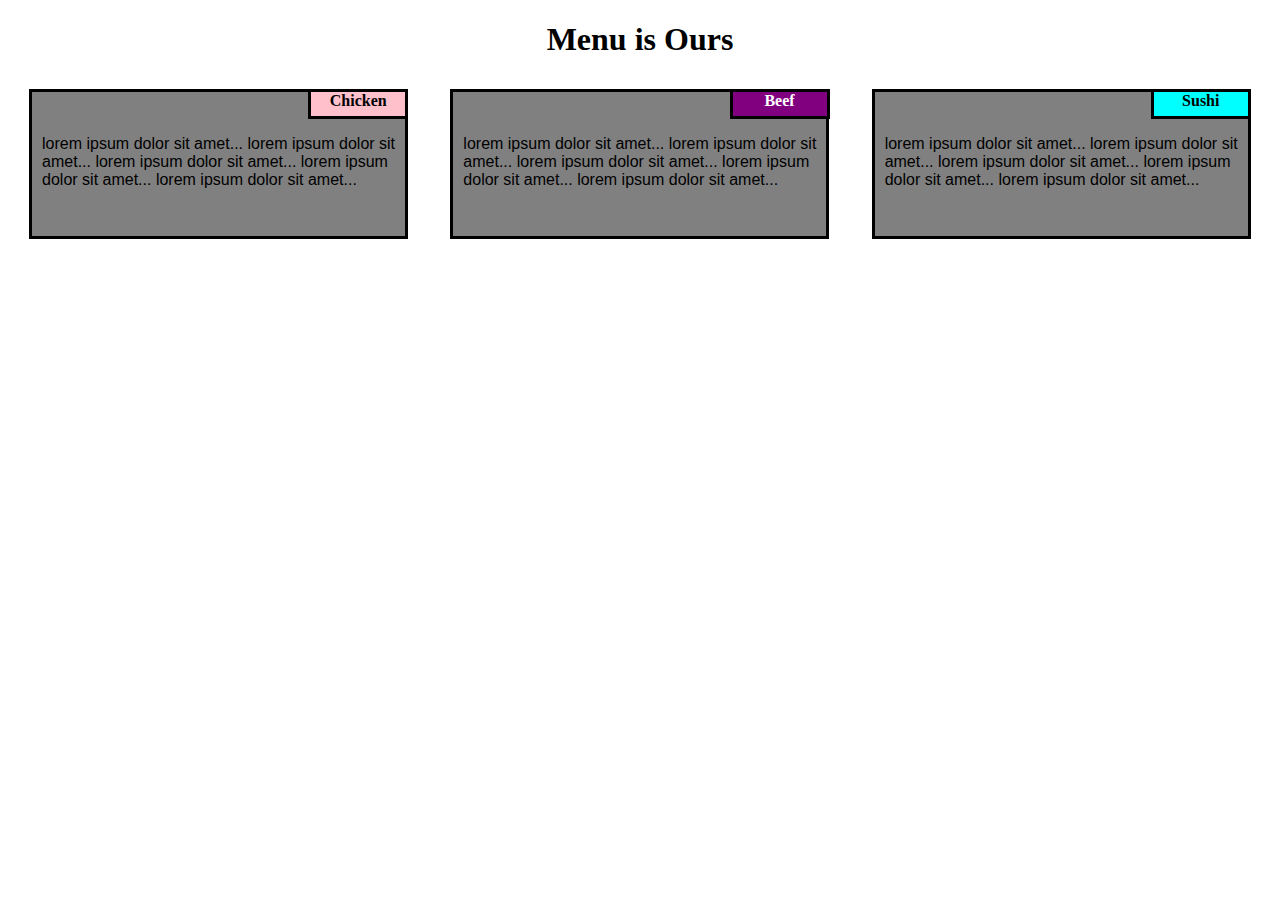
<file: backup/index.html>
<!DOCTYPE html>
<html>
<head>
<meta charset="utf-8">
<meta name="viewport" content="width=device-width, initial-scale=1">
<link rel="stylesheet" href="css/styles.css">
<title>Menu is Ours</title>
<style>



</style>
</head>
<body>
<h1>Menu is Ours</h1>

<div class="row">

  <div class="col-lg-4 col-md-6 col-pn-12">
  	<p id="title1">Chicken</p>
  	<p id=text>
  	lorem ipsum dolor sit amet... lorem ipsum dolor sit amet... lorem ipsum dolor sit amet... lorem ipsum dolor sit amet... lorem ipsum dolor sit amet...</p>
  </div>

  <div class="col-lg-4 col-md-6 col-pn-12">
  	<p id="title2">Beef</p>
  	<p id=text>lorem ipsum dolor sit amet... lorem ipsum dolor sit amet... lorem ipsum dolor sit amet... lorem ipsum dolor sit amet... lorem ipsum dolor sit amet...</p>
  </div>

  <div class="col-lg-4 col-md-12 col-pn-12">
  	<p id="title3">Sushi</p>
  	<p id=text>lorem ipsum dolor sit amet... lorem ipsum dolor sit amet... lorem ipsum dolor sit amet... lorem ipsum dolor sit amet... lorem ipsum dolor sit amet...</p>
  </div>
  <!-- <div class="col-lg-3 col-md-6"><p>Item 4</p></div>
  <div class="col-lg-3 col-md-6"><p>Item 5</p></div>
  <div class="col-lg-3 col-md-6"><p>Item 6</p></div>
  <div class="col-lg-3 col-md-6"><p>Item 7</p></div>
  <div class="col-lg-3 col-md-6"><p>Item 8</p></div> -->
</div>

</body>
</html>
</file>
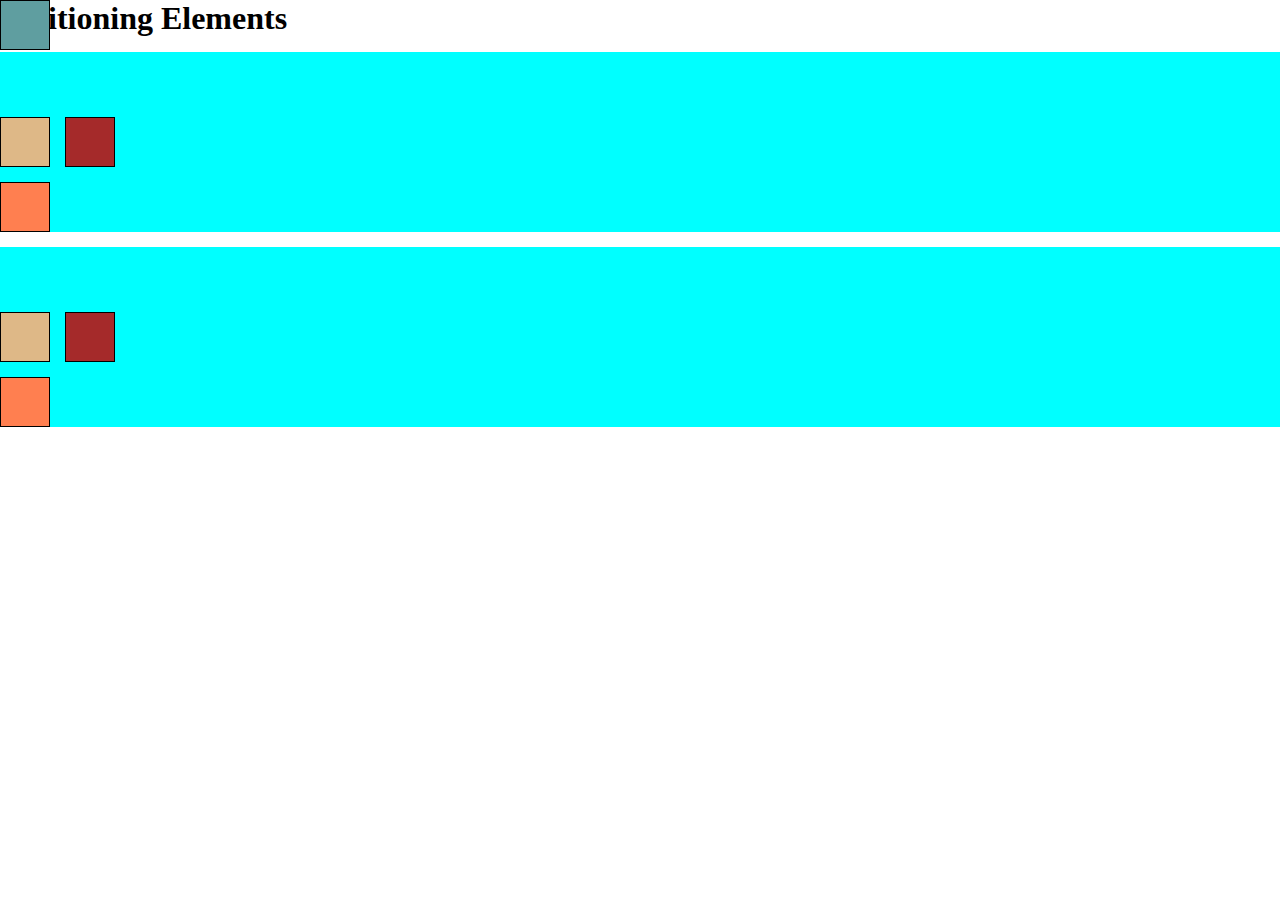
<file: 22after.html>
<!DOCTYPE html>
<html>
<head>
<meta charset="utf-8">
<title>Positioning Elements</title>
<style>
* {
  box-sizing: border-box;
  margin: 0;
  padding: 0;
}
h1 {
  margin-bottom: 15px;
}

div#container {
  background-color: #00FFFF;
  /*position: relative;*/
  top: 60px;
}
p {
  width: 50px;
  height: 50px;
  border: 1px solid black;
  margin-bottom: 15px;
}
#p1 {
  background-color: #A52A2A;
  position: relative;
  top: 65px;
  left: 65px;
}
#p2 {
  background-color: #DEB887;
}
#p3 {
  background-color: #5F9EA0;
  position: absolute;
  top: 0;
  left: 0;
}
#p4 {
  background-color: #FF7F50;
}

</style>
</head>
<body>
<h1>Positioning Elements</h1>

<div id="container">
  <p id="p1"></p>
  <p id="p2"></p>
  <p id="p3"></p>
  <p id="p4"></p>
</div>
<div id="container">
  <p id="p1"></p>
  <p id="p2"></p>
  <p id="p3"></p>
  <p id="p4"></p>
</div>

</body>
</html>
</file>
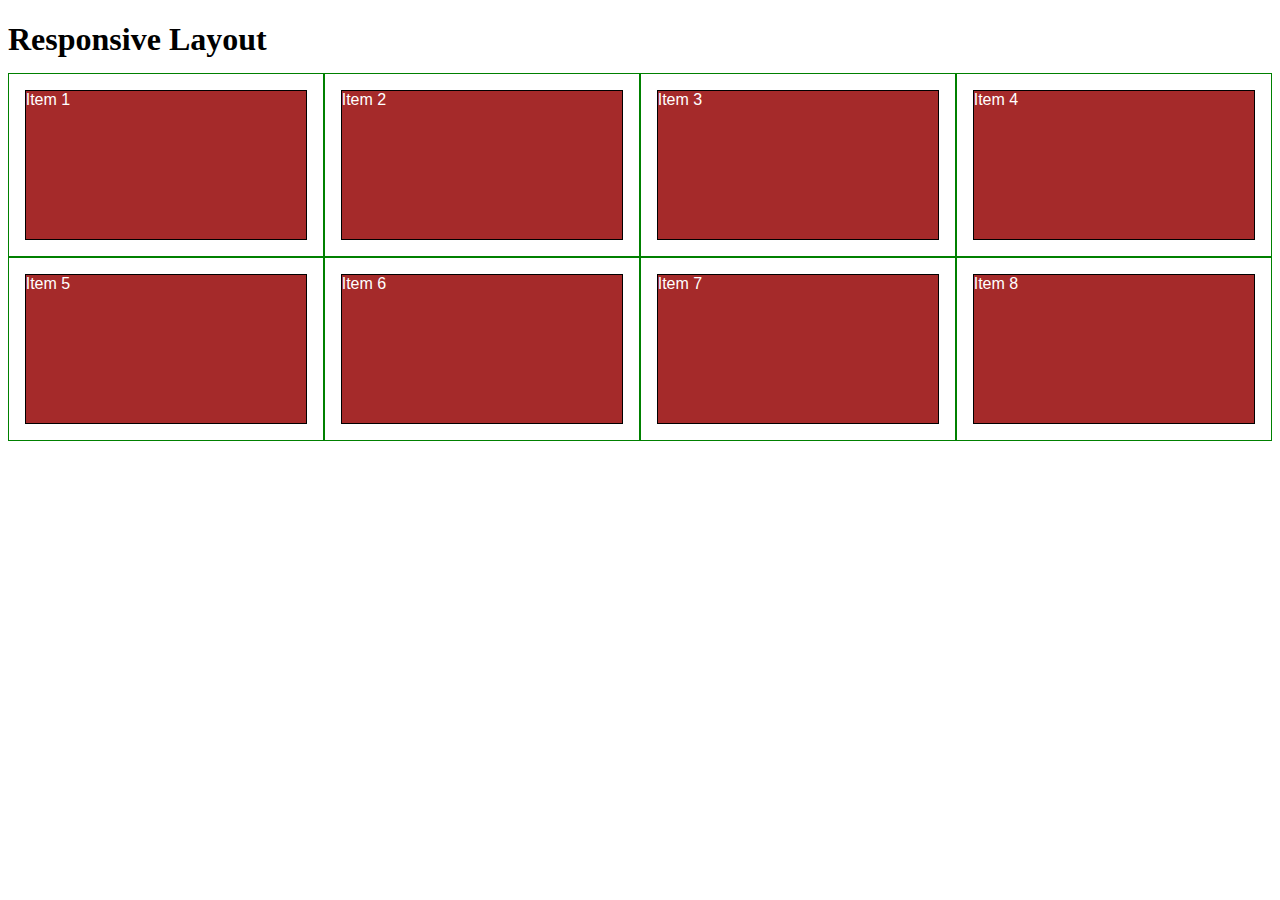
<file: 24after.html>
<!DOCTYPE html>
<html>
<head>
<meta charset="utf-8">
<meta name="viewport" content="width=device-width, initial-scale=1">
<title>Responsive Layout</title>
<style>

/********** Base styles **********/
* {
  box-sizing: border-box;
}
h1 {
  margin-bottom: 15px;
}

p {
  border: 1px solid black;
  background-color: #A52A2A;
  width: 90%;
  height: 150px;
  margin-right: auto;
  margin-left: auto;
  font-family: Helvetica;
  color: white;
}

/* Simple Responsive Framework. */
.row {
  width: 100%;
}

/********** Large devices only **********/
@media (min-width: 1200px) {
  .col-lg-1, .col-lg-2, .col-lg-3, .col-lg-4, .col-lg-5, .col-lg-6, .col-lg-7, .col-lg-8, .col-lg-9, .col-lg-10, .col-lg-11, .col-lg-12 {
    float: left;
    border: 1px solid green;
  }
  .col-lg-1 {
    width: 8.33%;
  }
  .col-lg-2 {
    width: 16.66%;
  }
  .col-lg-3 {
    width: 25%;
  }
  .col-lg-4 {
    width: 33.33%;
  }
  .col-lg-5 {
    width: 41.66%;
  }
  .col-lg-6 {
    width: 50%;
  }
  .col-lg-7 {
    width: 58.33%;
  }
  .col-lg-8 {
    width: 66.66%;
  }
  .col-lg-9 {
    width: 74.99%;
  }
  .col-lg-10 {
    width: 83.33%;
  }
  .col-lg-11 {
    width: 91.66%;
  }
  .col-lg-12 {
    width: 100%;
  }
}

/********** Medium devices only **********/
@media (min-width: 992px) and (max-width: 1199px) {
  .col-md-1, .col-md-2, .col-md-3, .col-md-4, .col-md-5, .col-md-6, .col-md-7, .col-md-8, .col-md-9, .col-md-10, .col-md-11, .col-md-12 {
    float: left;
    border: 1px solid green;
  }
  .col-md-1 {
    width: 8.33%;
  }
  .col-md-2 {
    width: 16.66%;
  }
  .col-md-3 {
    width: 25%;
  }
  .col-md-4 {
    width: 33.33%;
  }
  .col-md-5 {
    width: 41.66%;
  }
  .col-md-6 {
    width: 50%;
  }
  .col-md-7 {
    width: 58.33%;
  }
  .col-md-8 {
    width: 66.66%;
  }
  .col-md-9 {
    width: 74.99%;
  }
  .col-md-10 {
    width: 83.33%;
  }
  .col-md-11 {
    width: 91.66%;
  }
  .col-md-12 {
    width: 100%;
  }
}

</style>
</head>
<body>
<h1>Responsive Layout</h1>

<div class="row">
  <div class="col-lg-3 col-md-6"><p>Item 1</p></div>
  <div class="col-lg-3 col-md-6"><p>Item 2</p></div>
  <div class="col-lg-3 col-md-6"><p>Item 3</p></div>
  <div class="col-lg-3 col-md-6"><p>Item 4</p></div>
  <div class="col-lg-3 col-md-6"><p>Item 5</p></div>
  <div class="col-lg-3 col-md-6"><p>Item 6</p></div>
  <div class="col-lg-3 col-md-6"><p>Item 7</p></div>
  <div class="col-lg-3 col-md-6"><p>Item 8</p></div>
</div>

</body>
</html>
</file>
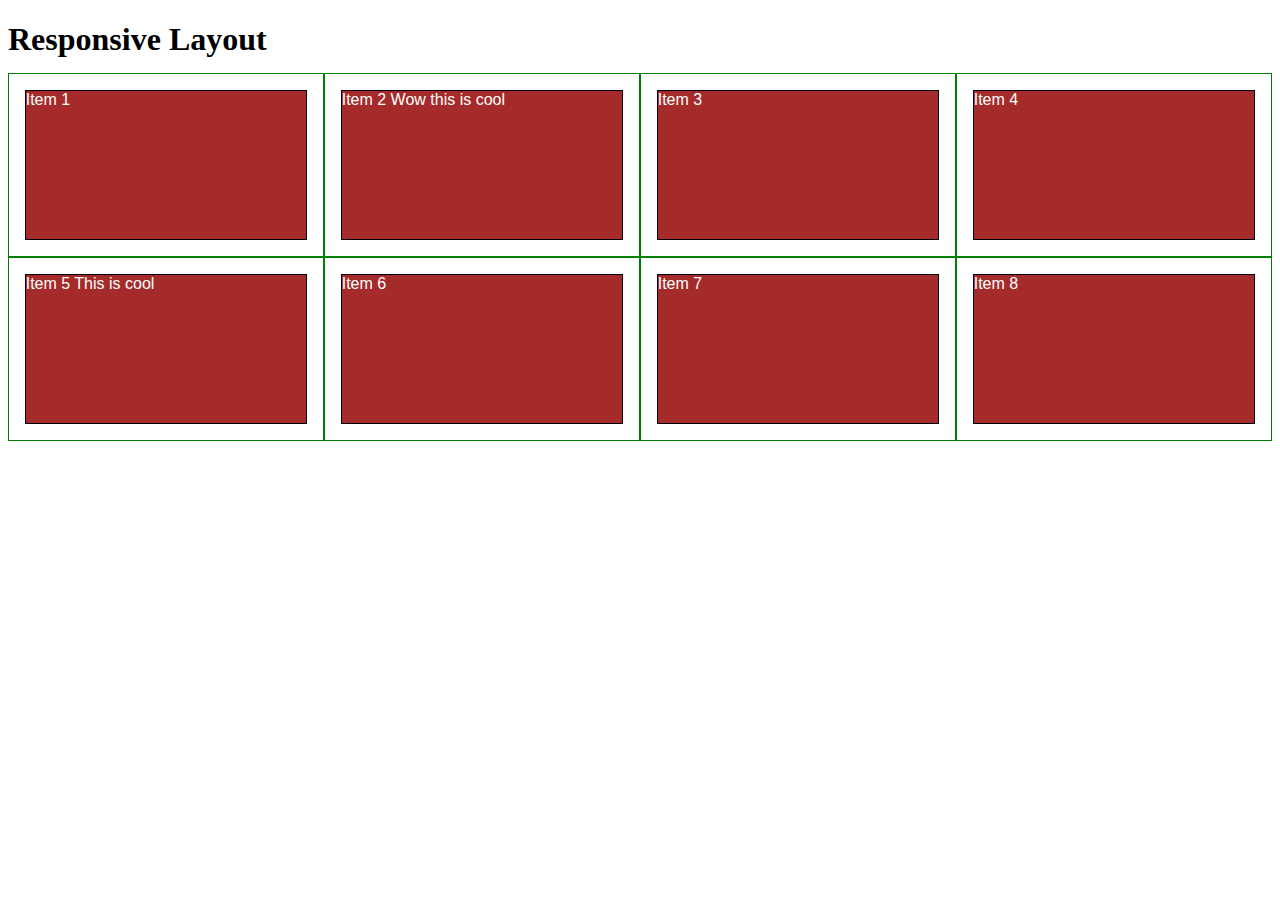
<file: 24before.html>
<!DOCTYPE html>
<html>
<head>
<meta charset="utf-8">
<title>Responsive Layout</title>
<style>

/********** Base styles **********/
* {
  box-sizing: border-box;
}
h1 {
  margin-bottom: 15px;
}

p {
  border: 1px solid black;
  background-color: #A52A2A;
  width: 90%;
  height: 150px;
  margin-right: auto;
  margin-left: auto;
  font-family: Helvetica;
  color: white;
}

/* Simple Responsive Framework. */
.row {
  width: 100%;
}

/********** Large devices only **********/
@media (min-width: 1200px) {
  .col-lg-1, .col-lg-2, .col-lg-3, .col-lg-4, .col-lg-5, .col-lg-6, .col-lg-7, .col-lg-8, .col-lg-9, .col-lg-10, .col-lg-11, .col-lg-12 {
    float: left;
    border: 1px solid green;
  }
  .col-lg-1 {
    width: 8.33%;
  }
  .col-lg-2 {
    width: 16.66%;
  }
  .col-lg-3 {
    width: 25%;
  }
  .col-lg-4 {
    width: 33.33%;
  }
  .col-lg-5 {
    width: 41.66%;
  }
  .col-lg-6 {
    width: 50%;
  }
  .col-lg-7 {
    width: 58.33%;
  }
  .col-lg-8 {
    width: 66.66%;
  }
  .col-lg-9 {
    width: 74.99%;
  }
  .col-lg-10 {
    width: 83.33%;
  }
  .col-lg-11 {
    width: 91.66%;
  }
  .col-lg-12 {
    width: 100%;
  }
}

/********** Medium devices only **********/
@media (min-width: 950px) and (max-width: 1199px) {
  .col-md-1, .col-md-2, .col-md-3, .col-md-4, .col-md-5, .col-md-6, .col-md-7, .col-md-8, .col-md-9, .col-md-10, .col-md-11, .col-md-12 {
    float: left;
    border: 1px solid green;
  }
  .col-md-1 {
    width: 8.33%;
  }
  .col-md-2 {
    width: 16.66%;
  }
  .col-md-3 {
    width: 25%;
  }
  .col-md-4 {
    width: 33.33%;
  }
  .col-md-5 {
    width: 41.66%;
  }
  .col-md-6 {
    width: 50%;
  }
  .col-md-7 {
    width: 58.33%;
  }
  .col-md-8 {
    width: 66.66%;
  }
  .col-md-9 {
    width: 74.99%;
  }
  .col-md-10 {
    width: 83.33%;
  }
  .col-md-11 {
    width: 91.66%;
  }
  .col-md-12 {
    width: 100%;
  }
}

</style>
</head>
<body>
<h1>Responsive Layout</h1>

<div class="row">
  <div class="col-lg-3 col-md-6"><p>Item 1</p></div>
  <div class="col-lg-3 col-md-6"><p>Item 2 Wow this is cool</p></div>
  <div class="col-lg-3 col-md-6"><p>Item 3</p></div>
  <div class="col-lg-3 col-md-6"><p>Item 4</p></div>
  <div class="col-lg-3 col-md-6"><p>Item 5 This is cool</p></div>
  <div class="col-lg-3 col-md-6"><p>Item 6</p></div>
  <div class="col-lg-3 col-md-6"><p>Item 7</p></div>
  <div class="col-lg-3 col-md-6"><p>Item 8</p></div>
</div>

</body>
</html>
</file>
<file: backup/css/styles.css>
/********** Base styles **********/
* {
  box-sizing: border-box;
}
h1 {
  margin-bottom: 15px;
  text-align: center;
}

div{
	position: relative;
	overflow: auto;


}

p#text {
  border: 3px solid black;
  background-color: #808080; /*A52A2A*/
  width: 90%;
  height: 150px;
  margin-right: auto;
  margin-left: auto;
  font-family: Helvetica;
  color: black;
  padding-top: 40px;
  padding-right: 10px;
  padding-bottom: 30px;
  padding-left: 10px;
  /*float: right;*/
}	
p#title1 {
	border: 3px solid black;
	background-color: pink;
	width: 100px;
  	height: 30px;
	float: right;
	margin-left: 70%;
	margin-right: 5%;
	top: 50%;
	right: 0;
	text-align: center;
	font-weight: bold;
	overflow: unset;

}

p#title2 {
	border: 3px solid black;
	background-color: purple;
	width: 100px;
  	height: 30px;
	float: left;
	float: right;
	margin-left: 100%;
	margin-right: 5%;
	top: 0%;
	right: 0;
	overflow: auto;
	color: white;
	text-align: center;
	font-weight: bold;
}

p#title3 {
	border: 3px solid black;
	background-color: cyan;
	width: 100px;
  	height: 30px;
	float: left;
	float: right;
	margin-left: 100%;
	margin-right: 5%;
	top: 0%;
	right: 0;
	overflow: hidden;
	text-align: center;
	font-weight: bold;
}

/* Simple Responsive Framework. */
.row {
  width: 100%;
}

/********** Desktop View **********/
@media (min-width: 992px) {
  .col-lg-1, .col-lg-2, .col-lg-3, .col-lg-4, .col-lg-5, .col-lg-6, .col-lg-7, .col-lg-8, .col-lg-9, .col-lg-10, .col-lg-11, .col-lg-12 {
    float: left;
    border: 1px;
  }
  .col-lg-1 {
    width: 8.33%;
  }
  .col-lg-2 {
    width: 16.66%;
  }
  .col-lg-3 {
    width: 25%;
  }
  .col-lg-4 {
    width: 33.33%;
  }
  .col-lg-5 {
    width: 41.66%;
  }
  .col-lg-6 {
    width: 50%;
  }
  .col-lg-7 {
    width: 58.33%;
  }
  .col-lg-8 {
    width: 66.66%;
  }
  .col-lg-9 {
    width: 74.99%;
  }
  .col-lg-10 {
    width: 83.33%;
  }
  .col-lg-11 {
    width: 91.66%;
  }
  .col-lg-12 {
    width: 100%;
  }
}

/********** Tablet View **********/
@media (min-width: 768px) and (max-width: 991px) {
  .col-md-1, .col-md-2, .col-md-3, .col-md-4, .col-md-5, .col-md-6, .col-md-7, .col-md-8, .col-md-9, .col-md-10, .col-md-11, .col-md-12 {
    float: left;
    border: 1px;
  }
  .col-md-1 {
    width: 8.33%;
  }
  .col-md-2 {
    width: 16.66%;
  }
  .col-md-3 {
    width: 25%;
  }
  .col-md-4 {
    width: 33.33%;
  }
  .col-md-5 {
    width: 41.66%;
  }
  .col-md-6 {
    width: 50%;
  }
  .col-md-7 {
    width: 58.33%;
  }
  .col-md-8 {
    width: 66.66%;
  }
  .col-md-9 {
    width: 74.99%;
  }
  .col-md-10 {
    width: 83.33%;
  }
  .col-md-11 {
    width: 91.66%;
  }
  .col-md-12 {
    width: 100%;
  }
}

/********** Phone View **********/
@media (max-width: 767px) {
  .col-pn-1, .col-pn-2, .col-pn-3, .col-pn-4, .col-pn-5, .col-pn-6, .col-pn-7, .col-pn-8, .col-pn-9, .col-pn-10, .col-pn-11, .col-pn-12 {
    float: left;
    border: 1px;
  }
  .col-pn-1 {
    width: 8.33%;
  }
  .col-pn-2 {
    width: 16.66%;
  }
  .col-pn-3 {
    width: 25%;
  }
  .col-pn-4 {
    width: 33.33%;
  }
  .col-pn-5 {
    width: 41.66%;
  }
  .col-pn-6 {
    width: 50%;
  }
  .col-pn-7 {
    width: 58.33%;
  }
  .col-pn-8 {
    width: 66.66%;
  }
  .col-pn-9 {
    width: 74.99%;
  }
  .col-pn-10 {
    width: 83.33%;
  }
  .col-pn-11 {
    width: 91.66%;
  }
  .col-pn-12 {
    width: 100%;
  }
}

/*.row {
	margin-bottom: 15px;
}*/

/*.row > div {
	border : 2px solid red
	background-color: gray;
}*/
</file>
